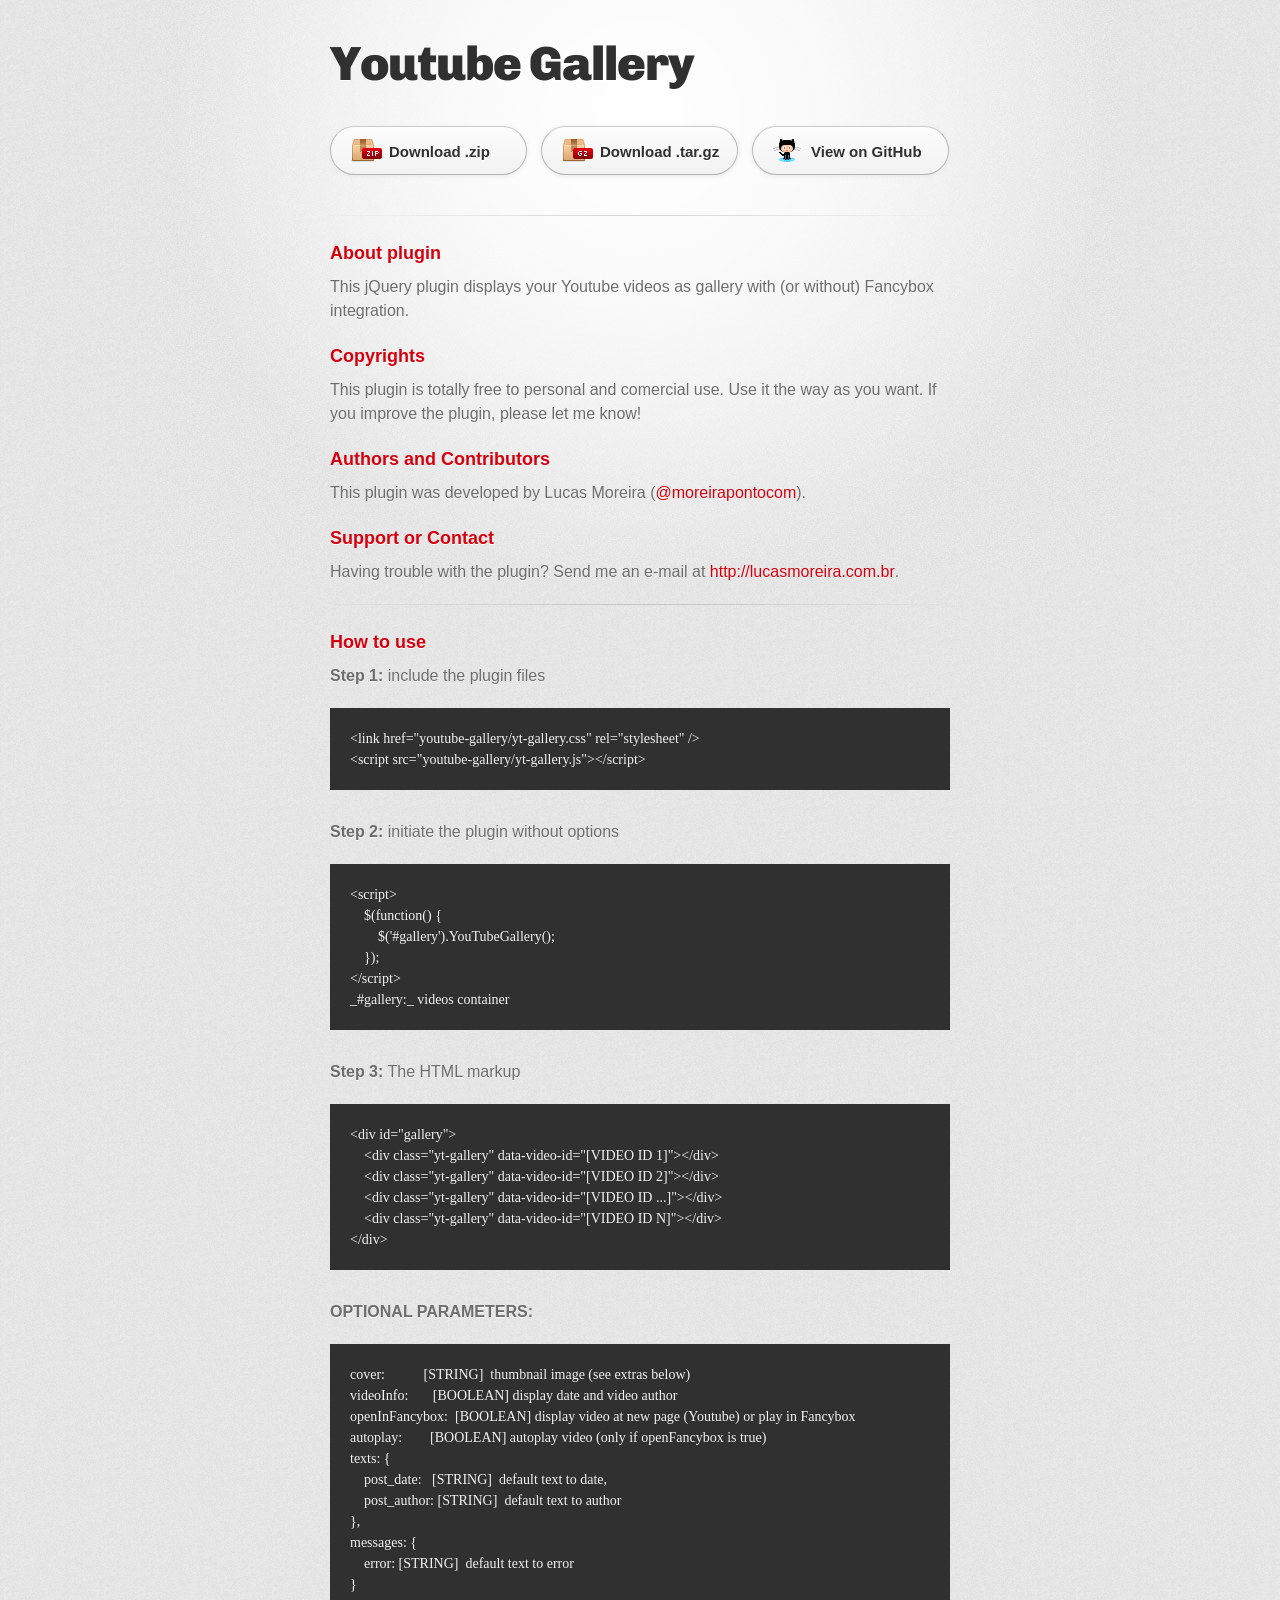
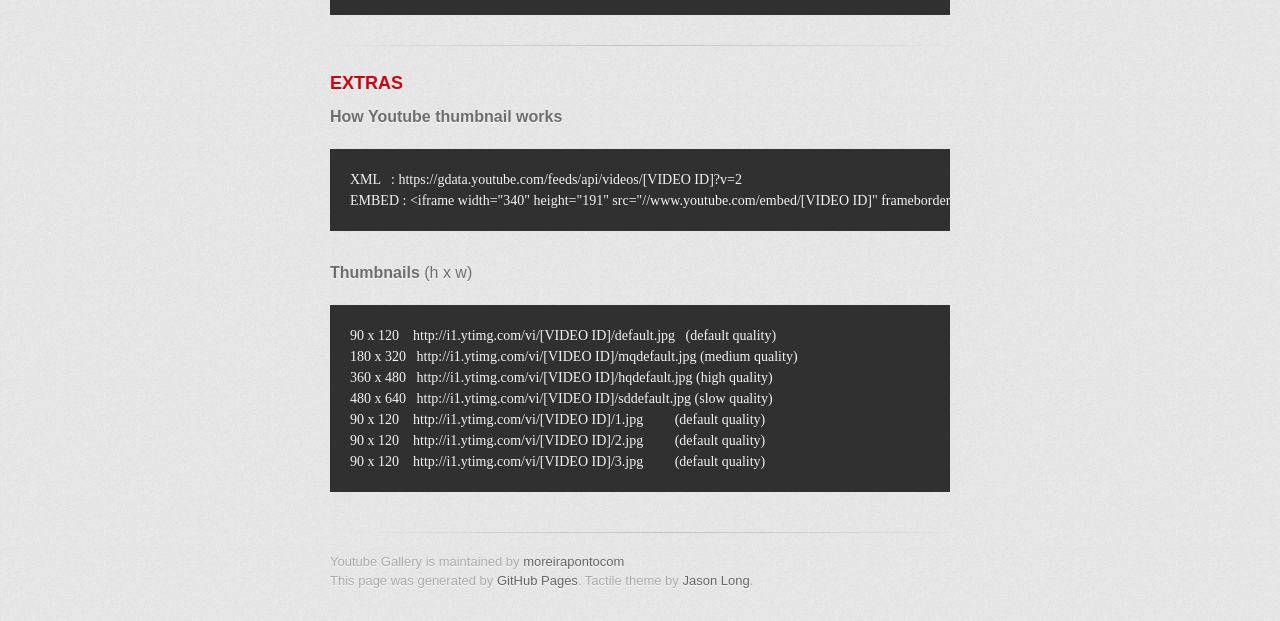
<file: index.html>
<!DOCTYPE html>
<html>
  <head>
    <meta charset='utf-8'>
    <meta http-equiv="X-UA-Compatible" content="chrome=1">
    <link href='https://fonts.googleapis.com/css?family=Chivo:900' rel='stylesheet' type='text/css'>
    <link rel="stylesheet" type="text/css" href="stylesheets/stylesheet.css" media="screen" />
    <link rel="stylesheet" type="text/css" href="stylesheets/pygment_trac.css" media="screen" />
    <link rel="stylesheet" type="text/css" href="stylesheets/print.css" media="print" />
    <!--[if lt IE 9]>
    <script src="//html5shiv.googlecode.com/svn/trunk/html5.js"></script>
    <![endif]-->
    <title>Youtube Gallery by moreirapontocom</title>
  </head>

  <body>
    <div id="container">
      <div class="inner">

        <header>
          <h1>Youtube Gallery</h1>
          <h2></h2>
        </header>

        <section id="downloads" class="clearfix">
          <a href="https://github.com/moreirapontocom/youtube-gallery/zipball/master" id="download-zip" class="button"><span>Download .zip</span></a>
          <a href="https://github.com/moreirapontocom/youtube-gallery/tarball/master" id="download-tar-gz" class="button"><span>Download .tar.gz</span></a>
          <a href="https://github.com/moreirapontocom/youtube-gallery" id="view-on-github" class="button"><span>View on GitHub</span></a>
        </section>

        <hr>

        <section id="main_content">
          <h3>
<a name="about-plugin" class="anchor" href="#about-plugin"><span class="octicon octicon-link"></span></a>About plugin</h3>

<p>This jQuery plugin displays your Youtube videos as gallery with (or without) Fancybox integration.</p>

<h3>
<a name="copyrights" class="anchor" href="#copyrights"><span class="octicon octicon-link"></span></a>Copyrights</h3>

<p>This plugin is totally free to personal and comercial use. Use it the way as you want.
If you improve the plugin, please let me know!</p>

<h3>
<a name="authors-and-contributors" class="anchor" href="#authors-and-contributors"><span class="octicon octicon-link"></span></a>Authors and Contributors</h3>

<p>This plugin was developed by Lucas Moreira (<a href="https://github.com/moreirapontocom" class="user-mention">@moreirapontocom</a>).</p>

<h3>
<a name="support-or-contact" class="anchor" href="#support-or-contact"><span class="octicon octicon-link"></span></a>Support or Contact</h3>

<p>Having trouble with the plugin? Send me an e-mail at <a href="http://lucasmoreira.com.br">http://lucasmoreira.com.br</a>.</p>

<hr><h3>
<a name="how-to-use" class="anchor" href="#how-to-use"><span class="octicon octicon-link"></span></a>How to use</h3>

<p><strong>Step 1:</strong> include the plugin files</p>

<pre><code>&lt;link href="youtube-gallery/yt-gallery.css" rel="stylesheet" /&gt;
&lt;script src="youtube-gallery/yt-gallery.js"&gt;&lt;/script&gt;
</code></pre>

<p><strong>Step 2:</strong> initiate the plugin without options</p>

<pre><code>&lt;script&gt;
    $(function() {
        $('#gallery').YouTubeGallery();
    });
&lt;/script&gt;
_#gallery:_ videos container
</code></pre>

<p><strong>Step 3:</strong> The HTML markup</p>

<pre><code>&lt;div id="gallery"&gt;
    &lt;div class="yt-gallery" data-video-id="[VIDEO ID 1]"&gt;&lt;/div&gt;
    &lt;div class="yt-gallery" data-video-id="[VIDEO ID 2]"&gt;&lt;/div&gt;
    &lt;div class="yt-gallery" data-video-id="[VIDEO ID ...]"&gt;&lt;/div&gt;
    &lt;div class="yt-gallery" data-video-id="[VIDEO ID N]"&gt;&lt;/div&gt;
&lt;/div&gt;
</code></pre>

<p><strong>OPTIONAL PARAMETERS:</strong></p>

<pre><code>cover:           [STRING]  thumbnail image (see extras below)
videoInfo:       [BOOLEAN] display date and video author
openInFancybox:  [BOOLEAN] display video at new page (Youtube) or play in Fancybox
autoplay:        [BOOLEAN] autoplay video (only if openFancybox is true)
texts: {
    post_date:   [STRING]  default text to date,
    post_author: [STRING]  default text to author
},
messages: {
    error: [STRING]  default text to error
}
</code></pre>

<hr><h3>
<a name="extras" class="anchor" href="#extras"><span class="octicon octicon-link"></span></a>EXTRAS</h3>

<p><strong>How Youtube thumbnail works</strong></p>

<pre><code>XML   : https://gdata.youtube.com/feeds/api/videos/[VIDEO ID]?v=2
EMBED : &lt;iframe width="340" height="191" src="//www.youtube.com/embed/[VIDEO ID]" frameborder="0" allowfullscreen&gt;&lt;/iframe&gt;
</code></pre>

<p><strong>Thumbnails</strong> (h x w)</p>

<pre><code>90 x 120    http://i1.ytimg.com/vi/[VIDEO ID]/default.jpg   (default quality)
180 x 320   http://i1.ytimg.com/vi/[VIDEO ID]/mqdefault.jpg (medium quality)
360 x 480   http://i1.ytimg.com/vi/[VIDEO ID]/hqdefault.jpg (high quality)
480 x 640   http://i1.ytimg.com/vi/[VIDEO ID]/sddefault.jpg (slow quality)
90 x 120    http://i1.ytimg.com/vi/[VIDEO ID]/1.jpg         (default quality)
90 x 120    http://i1.ytimg.com/vi/[VIDEO ID]/2.jpg         (default quality)
90 x 120    http://i1.ytimg.com/vi/[VIDEO ID]/3.jpg         (default quality)
</code></pre>
        </section>

        <footer>
          Youtube Gallery is maintained by <a href="https://github.com/moreirapontocom">moreirapontocom</a><br>
          This page was generated by <a href="http://pages.github.com">GitHub Pages</a>. Tactile theme by <a href="https://twitter.com/jasonlong">Jason Long</a>.
        </footer>

        
      </div>
    </div>
  </body>
</html>
</file>
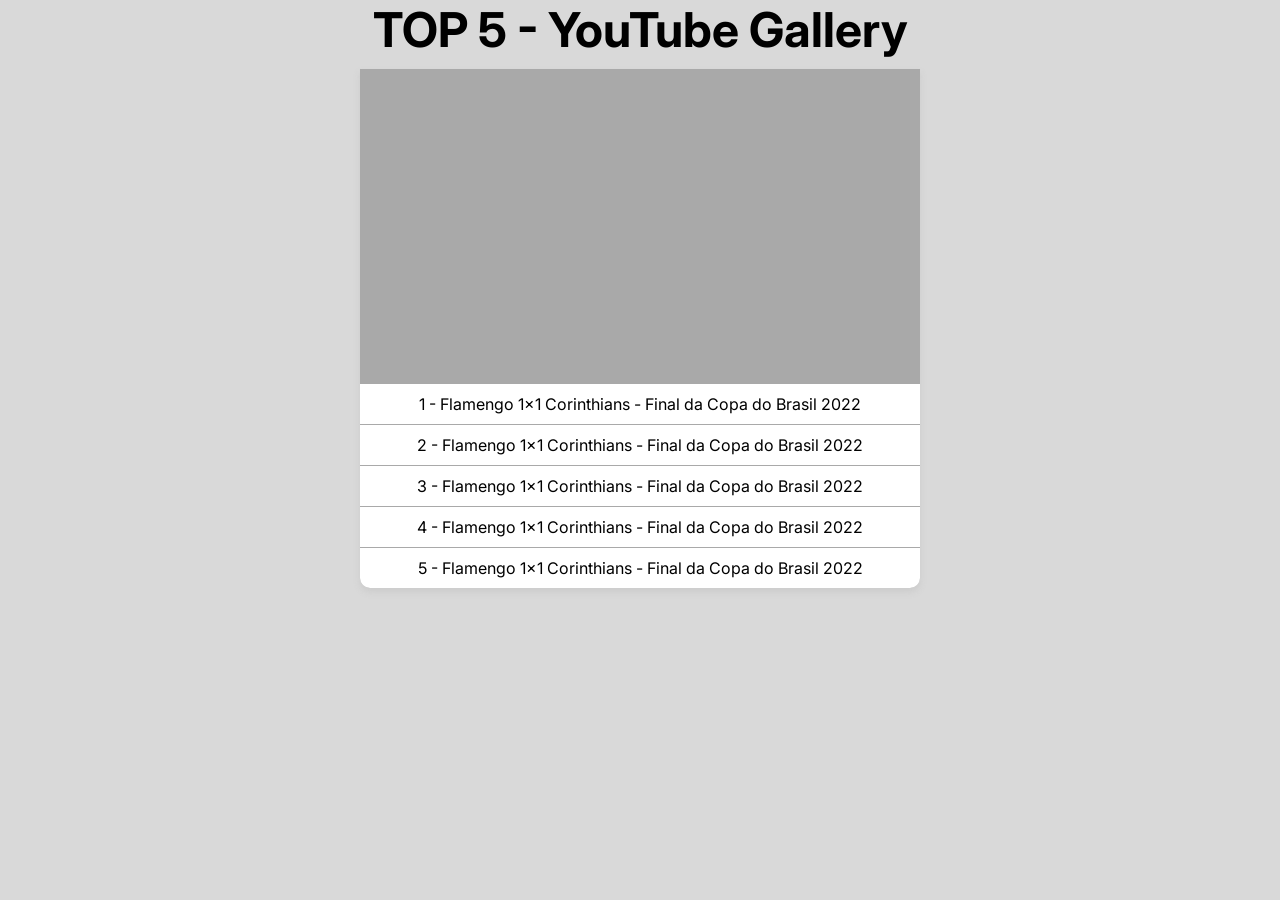
<file: youtube-gallery/index.html>
<!DOCTYPE html>
<html lang="pt-br">
<head>
   <meta charset="UTF-8">
   <meta http-equiv="X-UA-Compatible" content="IE=edge">
   <meta name="viewport" content="width=device-width, initial-scale=1.0">
   <link rel="stylesheet" href="style.css">
   <title>TOP 10 - Youtube Gallery</title>
</head>
<body>
   <header>
      <h1>TOP 5 - YouTube Gallery</h1>
   </header>
   <main>
      <div class="principal-container">
         <div class="video-container">
            <iframe width="560" height="315" src="https://www.youtube.com/embed/80NM403hZyU" title="YouTube video player" frameborder="0" allow="accelerometer; autoplay; clipboard-write; encrypted-media; gyroscope; picture-in-picture" allowfullscreen></iframe>
         </div>
         <div class="video-title">
            <span>1 - Flamengo 1x1 Corinthians - Final da Copa do Brasil 2022</span>
         </div>

         <div class="video-title">
            <span>2 - Flamengo 1x1 Corinthians - Final da Copa do Brasil 2022</span>
         </div>

         <div class="video-title">
            <span>3 - Flamengo 1x1 Corinthians - Final da Copa do Brasil 2022</span>
         </div>

         <div class="video-title">
            <span>4 - Flamengo 1x1 Corinthians - Final da Copa do Brasil 2022</span>
         </div>

         <div class="video-title">
            <span>5 - Flamengo 1x1 Corinthians - Final da Copa do Brasil 2022</span>
         </div>
      </div>
   </main>
</body>
</html>
</file>
<file: stylesheets/stylesheet.css>
/* http://meyerweb.com/eric/tools/css/reset/ 
   v2.0 | 20110126
   License: none (public domain)
*/
html, body, div, span, applet, object, iframe,
h1, h2, h3, h4, h5, h6, p, blockquote, pre,
a, abbr, acronym, address, big, cite, code,
del, dfn, em, img, ins, kbd, q, s, samp,
small, strike, strong, sub, sup, tt, var,
b, u, i, center,
dl, dt, dd, ol, ul, li,
fieldset, form, label, legend,
table, caption, tbody, tfoot, thead, tr, th, td,
article, aside, canvas, details, embed, 
figure, figcaption, footer, header, hgroup, 
menu, nav, output, ruby, section, summary,
time, mark, audio, video {
	margin: 0;
	padding: 0;
	border: 0;
	font-size: 100%;
	font: inherit;
	vertical-align: baseline;
}
/* HTML5 display-role reset for older browsers */
article, aside, details, figcaption, figure, 
footer, header, hgroup, menu, nav, section {
	display: block;
}
body {
	line-height: 1;
}
ol, ul {
	list-style: none;
}
blockquote, q {
	quotes: none;
}
blockquote:before, blockquote:after,
q:before, q:after {
	content: '';
	content: none;
}
table {
	border-collapse: collapse;
	border-spacing: 0;
}

/* LAYOUT STYLES */
body {
  font-size: 1em;
  line-height: 1.5; 
  background: #e7e7e7 url(../images/body-bg.png) 0 0 repeat;
  font-family: 'Helvetica Neue', Helvetica, Arial, serif;
  text-shadow: 0 1px 0 rgba(255, 255, 255, 0.8);
  color: #6d6d6d;
}

a {
  color: #d5000d;
}
a:hover {
  color: #c5000c;
}

header {
  padding-top: 35px;
  padding-bottom: 25px;
}

header h1 {
  font-family: 'Chivo', 'Helvetica Neue', Helvetica, Arial, serif; font-weight: 900;
  letter-spacing: -1px;
  font-size: 48px;
  color: #303030;
  line-height: 1.2;
}

header h2 {
  letter-spacing: -1px;
  font-size: 24px;
  color: #aaa;
  font-weight: normal;
  line-height: 1.3;
}

#container {
  background: transparent url(../images/highlight-bg.jpg) 50% 0 no-repeat;
  min-height: 595px;
}

.inner {
  width: 620px;
  margin: 0 auto;
}

#container .inner img {
  max-width: 100%;
}

#downloads {
  margin-bottom: 40px;
}

a.button {
  -moz-border-radius: 30px;
  -webkit-border-radius: 30px;                     
  border-radius: 30px;
  border-top: solid 1px #cbcbcb;
  border-left: solid 1px #b7b7b7;
  border-right: solid 1px #b7b7b7;
  border-bottom: solid 1px #b3b3b3;
  color: #303030;
  line-height: 25px;
  font-weight: bold;
  font-size: 15px;
  padding: 12px 8px 12px 8px;
  display: block;
  float: left;
  width: 179px;
  margin-right: 14px;  
  background: #fdfdfd; /* Old browsers */
  background: -moz-linear-gradient(top,  #fdfdfd 0%, #f2f2f2 100%); /* FF3.6+ */
  background: -webkit-gradient(linear, left top, left bottom, color-stop(0%,#fdfdfd), color-stop(100%,#f2f2f2)); /* Chrome,Safari4+ */
  background: -webkit-linear-gradient(top,  #fdfdfd 0%,#f2f2f2 100%); /* Chrome10+,Safari5.1+ */
  background: -o-linear-gradient(top,  #fdfdfd 0%,#f2f2f2 100%); /* Opera 11.10+ */
  background: -ms-linear-gradient(top,  #fdfdfd 0%,#f2f2f2 100%); /* IE10+ */
  background: linear-gradient(top,  #fdfdfd 0%,#f2f2f2 100%); /* W3C */
  filter: progid:DXImageTransform.Microsoft.gradient( startColorstr='#fdfdfd', endColorstr='#f2f2f2',GradientType=0 ); /* IE6-9 */
  -webkit-box-shadow: 10px 10px 5px #888;
  -moz-box-shadow: 10px 10px 5px #888;
  box-shadow: 0px 1px 5px #e8e8e8;
}
a.button:hover {
  border-top: solid 1px #b7b7b7;
  border-left: solid 1px #b3b3b3;
  border-right: solid 1px #b3b3b3;
  border-bottom: solid 1px #b3b3b3;
  background: #fafafa; /* Old browsers */
  background: -moz-linear-gradient(top,  #fdfdfd 0%, #f6f6f6 100%); /* FF3.6+ */
  background: -webkit-gradient(linear, left top, left bottom, color-stop(0%,#fdfdfd), color-stop(100%,#f6f6f6)); /* Chrome,Safari4+ */
  background: -webkit-linear-gradient(top,  #fdfdfd 0%,#f6f6f6 100%); /* Chrome10+,Safari5.1+ */
  background: -o-linear-gradient(top,  #fdfdfd 0%,#f6f6f6 100%); /* Opera 11.10+ */
  background: -ms-linear-gradient(top,  #fdfdfd 0%,#f6f6f6 100%); /* IE10+ */
  background: linear-gradient(top,  #fdfdfd 0%,#f6f6f6, 100%); /* W3C */
  filter: progid:DXImageTransform.Microsoft.gradient( startColorstr='#fdfdfd', endColorstr='#f6f6f6',GradientType=0 ); /* IE6-9 */
}

a.button span {
  padding-left: 50px;
  display: block;
  height: 23px;
}

#download-zip span {
  background: transparent url(../images/zip-icon.png) 12px 50% no-repeat;
}
#download-tar-gz span {
  background: transparent url(../images/tar-gz-icon.png) 12px 50% no-repeat;
}
#view-on-github span {
  background: transparent url(../images/octocat-icon.png) 12px 50% no-repeat;
}
#view-on-github {
  margin-right: 0;
}

code, pre {
  font-family: Monaco, "Bitstream Vera Sans Mono", "Lucida Console", Terminal;
  color: #222;
  margin-bottom: 30px;
  font-size: 14px;
}

code {
  background-color: #f2f2f2;
  border: solid 1px #ddd;
  padding: 0 3px;
}

pre {
  padding: 20px;
  background: #303030;
  color: #f2f2f2;
  text-shadow: none;
  overflow: auto;
}
pre code {
  color: #f2f2f2;
  background-color: #303030;
  border: none;
  padding: 0;
}

ul, ol, dl {
  margin-bottom: 20px;
}


/* COMMON STYLES */

hr {
  height: 1px;
  line-height: 1px;
  margin-top: 1em;
  padding-bottom: 1em;
  border: none;
  background: transparent url('../images/hr.png') 50% 0 no-repeat;
}

strong {
  font-weight: bold;
}

em {
  font-style: italic;
}

table {
  width: 100%;
  border: 1px solid #ebebeb;
}

th {
  font-weight: 500;
}

td {
  border: 1px solid #ebebeb;
  text-align: center; 
  font-weight: 300;
}

form {
  background: #f2f2f2;
  padding: 20px;
  
}


/* GENERAL ELEMENT TYPE STYLES */

h1 {
  font-size: 32px;
} 

h2 {
  font-size: 22px;
  font-weight: bold;
  color: #303030;
  margin-bottom: 8px;
} 

h3 {
  color: #d5000d;
  font-size: 18px;
  font-weight: bold;
  margin-bottom: 8px;
} 
 
h4 {
  font-size: 16px;
  color: #303030;
  font-weight: bold;
} 

h5 {
  font-size: 1em;
  color: #303030;
} 

h6 {
  font-size: .8em;
  color: #303030;
} 

p {
  font-weight: 300;
  margin-bottom: 20px;
}
 
a {
  text-decoration: none;
}

p a {
  font-weight: 400;
}

blockquote {
  font-size: 1.6em;
  border-left: 10px solid #e9e9e9;
  margin-bottom: 20px;
  padding: 0 0 0 30px;
}

ul li {
  list-style: disc inside;
  padding-left: 20px;
}

ol li {
  list-style: decimal inside;
  padding-left: 3px;
}

dl dt {
  color: #303030;
}

footer {
  background: transparent url('../images/hr.png') 0 0 no-repeat;
  margin-top: 40px;
  padding-top: 20px;
  padding-bottom: 30px;
  font-size: 13px;
  color: #aaa;
}

footer a {
  color: #666;
}
footer a:hover {
  color: #444;
}

/* MISC */
.clearfix:after {
  clear: both;
  content: '.';
  display: block;
  visibility: hidden;
  height: 0;
}

.clearfix {display: inline-block;}
* html .clearfix {height: 1%;}
.clearfix {display: block;}

/* #Media Queries
================================================== */

/* Smaller than standard 960 (devices and browsers) */
@media only screen and (max-width: 959px) {}

/* Tablet Portrait size to standard 960 (devices and browsers) */
@media only screen and (min-width: 768px) and (max-width: 959px) {}

/* All Mobile Sizes (devices and browser) */
@media only screen and (max-width: 767px) {
  header {
    padding-top: 10px;
    padding-bottom: 10px;
  }
  #downloads {
    margin-bottom: 25px;
  }
  #download-zip, #download-tar-gz {
    display: none;
  }
  .inner {
    width: 94%;
    margin: 0 auto;
  }
}

/* Mobile Landscape Size to Tablet Portrait (devices and browsers) */
@media only screen and (min-width: 480px) and (max-width: 767px) {}

/* Mobile Portrait Size to Mobile Landscape Size (devices and browsers) */
@media only screen and (max-width: 479px) {}
</file>
<file: stylesheets/pygment_trac.css>
.highlight  { background: #ffffff; }
.highlight .c { color: #999988; font-style: italic } /* Comment */
.highlight .err { color: #a61717; background-color: #e3d2d2 } /* Error */
.highlight .k { font-weight: bold } /* Keyword */
.highlight .o { font-weight: bold } /* Operator */
.highlight .cm { color: #999988; font-style: italic } /* Comment.Multiline */
.highlight .cp { color: #999999; font-weight: bold } /* Comment.Preproc */
.highlight .c1 { color: #999988; font-style: italic } /* Comment.Single */
.highlight .cs { color: #999999; font-weight: bold; font-style: italic } /* Comment.Special */
.highlight .gd { color: #000000; background-color: #ffdddd } /* Generic.Deleted */
.highlight .gd .x { color: #000000; background-color: #ffaaaa } /* Generic.Deleted.Specific */
.highlight .ge { font-style: italic } /* Generic.Emph */
.highlight .gr { color: #aa0000 } /* Generic.Error */
.highlight .gh { color: #999999 } /* Generic.Heading */
.highlight .gi { color: #000000; background-color: #ddffdd } /* Generic.Inserted */
.highlight .gi .x { color: #000000; background-color: #aaffaa } /* Generic.Inserted.Specific */
.highlight .go { color: #888888 } /* Generic.Output */
.highlight .gp { color: #555555 } /* Generic.Prompt */
.highlight .gs { font-weight: bold } /* Generic.Strong */
.highlight .gu { color: #800080; font-weight: bold; } /* Generic.Subheading */
.highlight .gt { color: #aa0000 } /* Generic.Traceback */
.highlight .kc { font-weight: bold } /* Keyword.Constant */
.highlight .kd { font-weight: bold } /* Keyword.Declaration */
.highlight .kn { font-weight: bold } /* Keyword.Namespace */
.highlight .kp { font-weight: bold } /* Keyword.Pseudo */
.highlight .kr { font-weight: bold } /* Keyword.Reserved */
.highlight .kt { color: #445588; font-weight: bold } /* Keyword.Type */
.highlight .m { color: #009999 } /* Literal.Number */
.highlight .s { color: #d14 } /* Literal.String */
.highlight .na { color: #008080 } /* Name.Attribute */
.highlight .nb { color: #0086B3 } /* Name.Builtin */
.highlight .nc { color: #445588; font-weight: bold } /* Name.Class */
.highlight .no { color: #008080 } /* Name.Constant */
.highlight .ni { color: #800080 } /* Name.Entity */
.highlight .ne { color: #990000; font-weight: bold } /* Name.Exception */
.highlight .nf { color: #990000; font-weight: bold } /* Name.Function */
.highlight .nn { color: #555555 } /* Name.Namespace */
.highlight .nt { color: #000080 } /* Name.Tag */
.highlight .nv { color: #008080 } /* Name.Variable */
.highlight .ow { font-weight: bold } /* Operator.Word */
.highlight .w { color: #bbbbbb } /* Text.Whitespace */
.highlight .mf { color: #009999 } /* Literal.Number.Float */
.highlight .mh { color: #009999 } /* Literal.Number.Hex */
.highlight .mi { color: #009999 } /* Literal.Number.Integer */
.highlight .mo { color: #009999 } /* Literal.Number.Oct */
.highlight .sb { color: #d14 } /* Literal.String.Backtick */
.highlight .sc { color: #d14 } /* Literal.String.Char */
.highlight .sd { color: #d14 } /* Literal.String.Doc */
.highlight .s2 { color: #d14 } /* Literal.String.Double */
.highlight .se { color: #d14 } /* Literal.String.Escape */
.highlight .sh { color: #d14 } /* Literal.String.Heredoc */
.highlight .si { color: #d14 } /* Literal.String.Interpol */
.highlight .sx { color: #d14 } /* Literal.String.Other */
.highlight .sr { color: #009926 } /* Literal.String.Regex */
.highlight .s1 { color: #d14 } /* Literal.String.Single */
.highlight .ss { color: #990073 } /* Literal.String.Symbol */
.highlight .bp { color: #999999 } /* Name.Builtin.Pseudo */
.highlight .vc { color: #008080 } /* Name.Variable.Class */
.highlight .vg { color: #008080 } /* Name.Variable.Global */
.highlight .vi { color: #008080 } /* Name.Variable.Instance */
.highlight .il { color: #009999 } /* Literal.Number.Integer.Long */

.type-csharp .highlight .k { color: #0000FF }
.type-csharp .highlight .kt { color: #0000FF }
.type-csharp .highlight .nf { color: #000000; font-weight: normal }
.type-csharp .highlight .nc { color: #2B91AF }
.type-csharp .highlight .nn { color: #000000 }
.type-csharp .highlight .s { color: #A31515 }
.type-csharp .highlight .sc { color: #A31515 }
</file>
<file: stylesheets/print.css>
html, body, div, span, applet, object, iframe,
h1, h2, h3, h4, h5, h6, p, blockquote, pre,
a, abbr, acronym, address, big, cite, code,
del, dfn, em, img, ins, kbd, q, s, samp,
small, strike, strong, sub, sup, tt, var,
b, u, i, center,
dl, dt, dd, ol, ul, li,
fieldset, form, label, legend,
table, caption, tbody, tfoot, thead, tr, th, td,
article, aside, canvas, details, embed, 
figure, figcaption, footer, header, hgroup, 
menu, nav, output, ruby, section, summary,
time, mark, audio, video {
  margin: 0;
  padding: 0;
  border: 0;
  font-size: 100%;
  font: inherit;
  vertical-align: baseline;
}
/* HTML5 display-role reset for older browsers */
article, aside, details, figcaption, figure, 
footer, header, hgroup, menu, nav, section {
  display: block;
}
body {
  line-height: 1;
}
ol, ul {
  list-style: none;
}
blockquote, q {
  quotes: none;
}
blockquote:before, blockquote:after,
q:before, q:after {
  content: '';
  content: none;
}
table {
  border-collapse: collapse;
  border-spacing: 0;
}
body {
  font-size: 13px;
  line-height: 1.5; 
  font-family: 'Helvetica Neue', Helvetica, Arial, serif;
  color: #000;
}

a {
  color: #d5000d;
  font-weight: bold;
}

header {
  padding-top: 35px;
  padding-bottom: 10px;
}

header h1 {
  font-weight: bold;
  letter-spacing: -1px;
  font-size: 48px;
  color: #303030;
  line-height: 1.2;
}

header h2 {
  letter-spacing: -1px;
  font-size: 24px;
  color: #aaa;
  font-weight: normal;
  line-height: 1.3;
}
#downloads {
  display: none;
}
#main_content {
  padding-top: 20px;
}

code, pre {
  font-family: Monaco, "Bitstream Vera Sans Mono", "Lucida Console", Terminal;
  color: #222;
  margin-bottom: 30px;
  font-size: 12px;
}

code {
  padding: 0 3px;
}

pre {
  border: solid 1px #ddd;
  padding: 20px;
  overflow: auto;
}
pre code {
  padding: 0;
}

ul, ol, dl {
  margin-bottom: 20px;
}


/* COMMON STYLES */

table {
  width: 100%;
  border: 1px solid #ebebeb;
}

th {
  font-weight: 500;
}

td {
  border: 1px solid #ebebeb;
  text-align: center; 
  font-weight: 300;
}

form {
  background: #f2f2f2;
  padding: 20px;
  
}


/* GENERAL ELEMENT TYPE STYLES */

h1 {
  font-size: 2.8em;
} 

h2 {
  font-size: 22px;
  font-weight: bold;
  color: #303030;
  margin-bottom: 8px;
} 

h3 {
  color: #d5000d;
  font-size: 18px;
  font-weight: bold;
  margin-bottom: 8px;
} 
 
h4 {
  font-size: 16px;
  color: #303030;
  font-weight: bold;
} 

h5 {
  font-size: 1em;
  color: #303030;
} 

h6 {
  font-size: .8em;
  color: #303030;
} 

p {
  font-weight: 300;
  margin-bottom: 20px;
}
 
a {
  text-decoration: none;
}

p a {
  font-weight: 400;
}

blockquote {
  font-size: 1.6em;
  border-left: 10px solid #e9e9e9;
  margin-bottom: 20px;
  padding: 0 0 0 30px;
}

ul li {
  list-style: disc inside;
  padding-left: 20px;
}

ol li {
  list-style: decimal inside;
  padding-left: 3px;
}

dl dd {
  font-style: italic;
  font-weight: 100;
}

footer {
  margin-top: 40px;
  padding-top: 20px;
  padding-bottom: 30px;
  font-size: 13px;
  color: #aaa;
}

footer a {
  color: #666;
}

/* MISC */
.clearfix:after {
  clear: both;
  content: '.';
  display: block;
  visibility: hidden;
  height: 0;
}

.clearfix {display: inline-block;}
* html .clearfix {height: 1%;}
.clearfix {display: block;}
</file>
<file: youtube-gallery/style.css>
@import url('https://fonts.googleapis.com/css2?family=Inter:wght@300;400;500;600;700;800;900&family=Ubuntu&display=swap');

* {
   margin: 0;
   padding: 0;
   box-sizing: border-box;
   font-family: 'inter', sans-serif;
}

body {
   background-color: #D9D9D9;
}
header {
   display: flex;
   align-items: center;
   justify-content: center;
}
header h1 {
   font-weight: 700;
   font-size: 3em;
}
main {
   margin-top: 10px;
   display: flex;
   justify-content: center;
   align-items: center;
   flex-direction: column;
}
.principal-container {
   background-color: #A9A9A9;
   box-shadow: 0px 4px 6px rgba(169, 169, 169, 0.25);
   border-radius: 0px 0px 10px 10px;
}
.video-container {
   display: flex;
}
.video-title {
   background-color: #fff;
   padding:10px 15px;
   display: flex;
   justify-content: center;
   align-items: center;
   margin-bottom: 1px;
   transition: 0.2s;
}
.video-title span {
   font-weight: 400;
   font-size: 1em;
}
.video-title:last-child {
   border-radius: 0px 0px 10px 10px;
   margin-bottom: 0;
}
.video-title:hover {
   background-color: #000;
   color: #fff;
   cursor: pointer;
}
</file>
